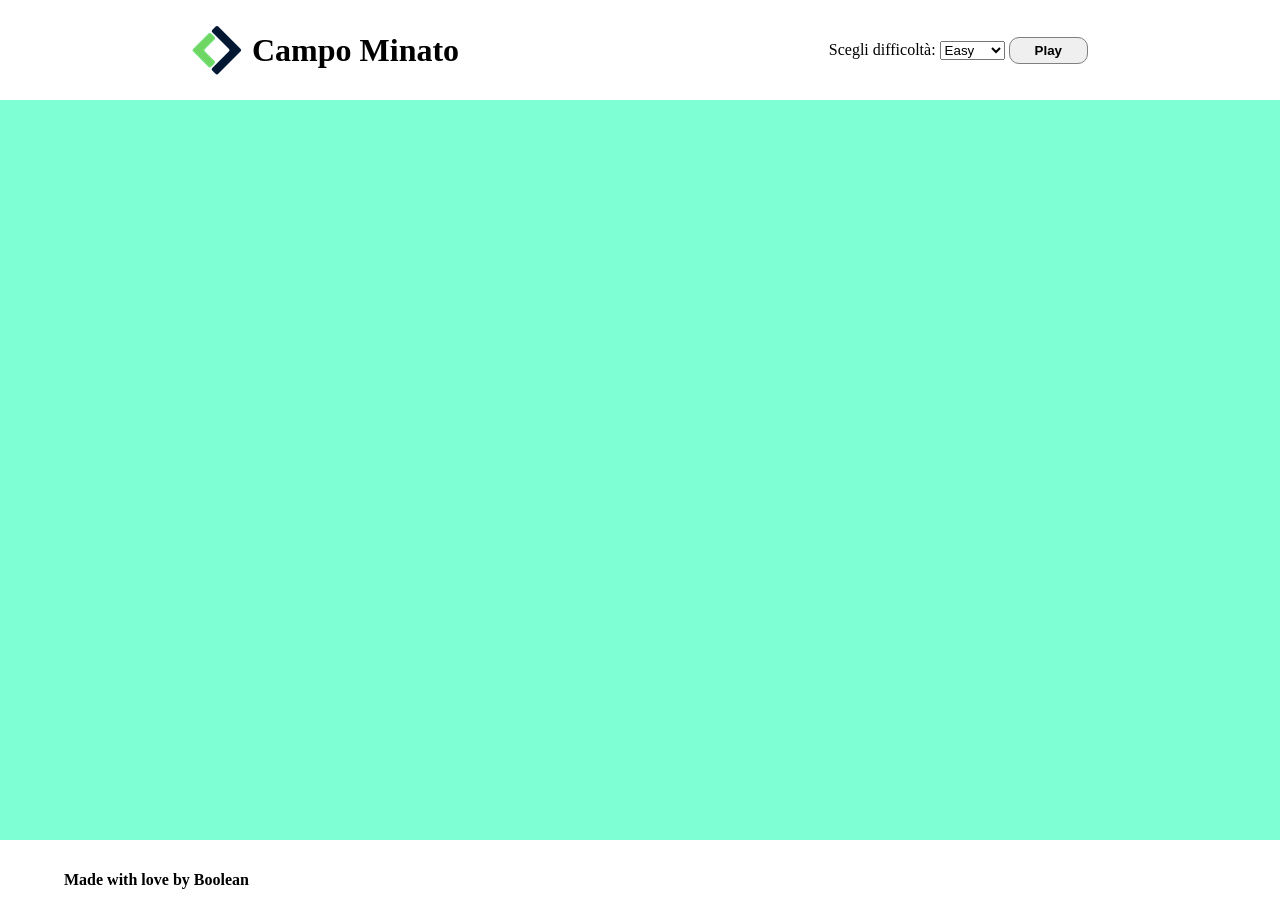
<file: index.html>
<!DOCTYPE html>
<html lang="en">
<head>
    <meta charset="UTF-8">
    <meta name="viewport" content="width=device-width, initial-scale=1.0">
    <title>Campo Minato</title>
    <link rel="stylesheet" href="css/style.css">
</head>
<body>
    <header>
        <div class="logo">
            <img src="image/Logo.png" alt="">
            <h1>Campo Minato</h1>
        </div>
        <div>
            Scegli difficoltà:
            <select id="selectDiff">
                <option value="0">Easy</option>
                <option value="1">Normal</option>
                <option value="2">Hard</option>
            </select>
            <button id="btn-play">Play</button>
        </div>
    </header>

    <main>
        <h1 class="win"></h1>
        <div class="grid">
        </div>
    </main>
    

    <footer>
        <div>Made with love by Boolean</div>
    </footer>

    <script src="js/main.js"></script>
</body>
</html>
</file>
<file: css/style.css>
* {
    margin: 0;
    padding: 0;
    box-sizing: border-box;
}

/* HEADER STYLE */
header {
    width: 70%;
    height: 100px;
    margin: 0 auto;
    display: flex;
    justify-content: space-between;
    align-items: center;
}

.logo {
    display: flex;
    align-items: center;
}

.logo img {
    padding-right: 10px;
}

#btn-play {
    border: 1px solid gray;
    border-radius: 10px;
    padding: 5px 25px;
    font-weight: bold;
    cursor: pointer;
}


/* MAIN STYLE */
.win{
    text-align: center;
}

main {
    background-color: #7fffd4;
    padding: 70px 0;
}

.grid{
    width: 600px;
    height: 600px;
    margin: auto auto;
    display: flex;
    flex-wrap: wrap;
}

.square{
    width: calc(100% / 10);
    height: calc(100% / 10);
    border: 1px solid black;
    display: flex;
    align-items: center;
    justify-content: center;
    font-weight: bold;
    cursor: pointer;
}

.squareNormal{
    width: calc(100% / 9);
    height: calc(100% / 9);
    border: 1px solid black;
    display: flex;
    align-items: center;
    justify-content: center;
    font-weight: bold;
    cursor: pointer;
}

.squareHard{
    width: calc(100% / 7);
    height: calc(100% / 7);
    border: 1px solid black;
    display: flex;
    align-items: center;
    justify-content: center;
    font-weight: bold;
    cursor: pointer;
}

.clicked{
    background-color: cadetblue;
}

.clicked.gameover{
    background-color: red;
}


/* FOOTER STYLE */
footer{
    height: 80px;
    display: flex;
    align-items: center;
    width: 90%;
    margin: 0 auto;
    font-weight: bold;
}
</file>
